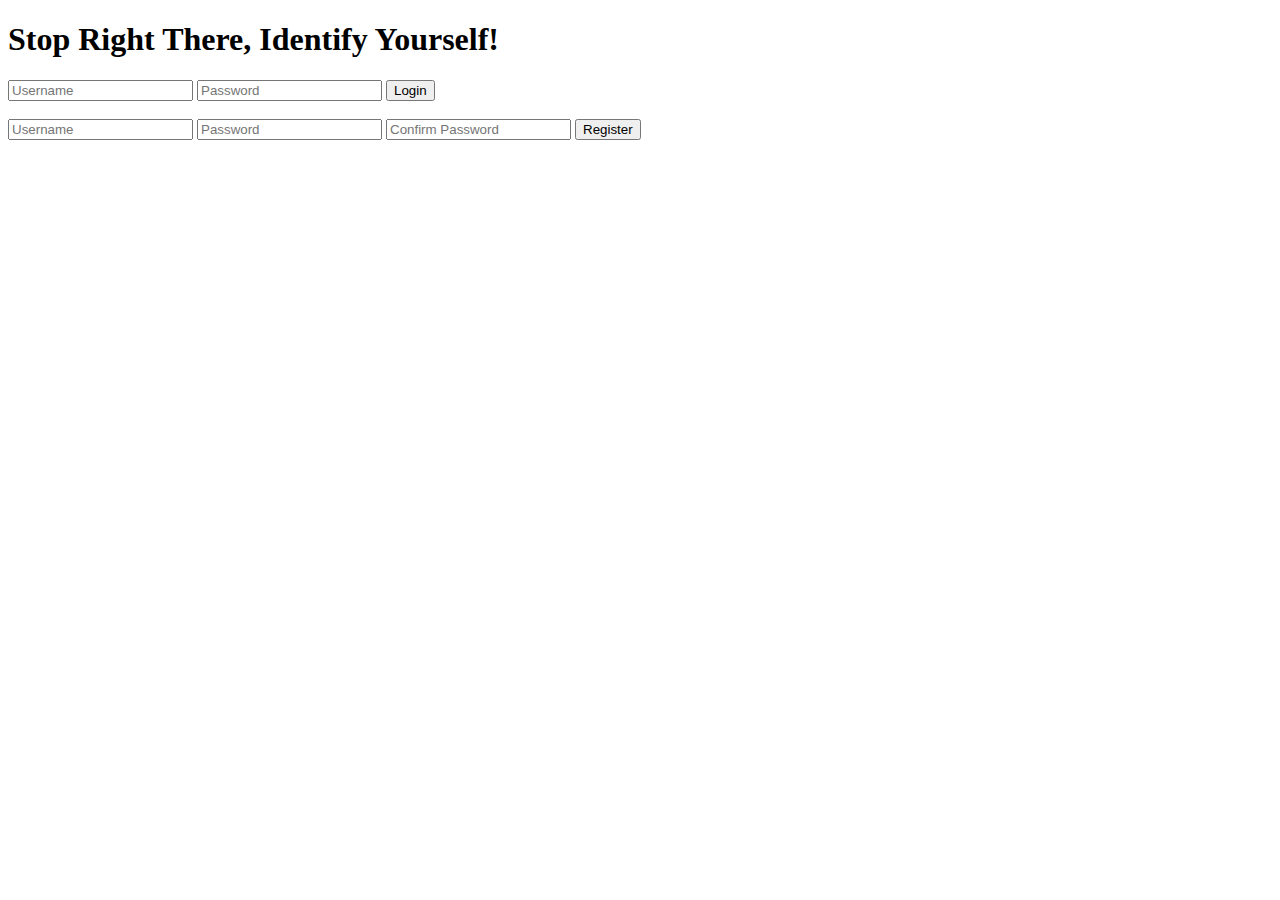
<file: src/main/GUI/index.html>
<!DOCTYPE html>
<html lang="en">
<head>
    <meta charset="UTF-8">
    <title>Battles of Winterfell Online</title>
</head>
<body>
<h1>Stop Right There, Identify Yourself!</h1>

<form action="lobby.html">
<div class="row">
    <div class="col">
        <label>
            <input type="text" name="username" id="logUser" maxlength=10 placeholder="Username" required>
        </label>
        <label>
            <input type="password" id="logPassword" autocomplete="current-password" placeholder="Password" required>
        </label>
        <input type="submit" name="submit" onclick=Login() value="Login">
    </div>
</div>
</form>
&nbsp;
<form action="lobby.html">
<div class="row">
    <div class="col">
        <label>
            <input type="text" name="username" id="regUser" minlength=3 maxlength=10 placeholder="Username" required>
        </label>
        <label>
            <input type="password" id="regPassword1" autocomplete="new-password" minlength=8 maxlength=20 placeholder="Password" required>
        </label>
        <label>
            <input type="password" id="regPassword2" autocomplete="current-password" placeholder="Confirm Password" required>
        </label>
        <input type="submit" onclick=SignUp() value="Register">
    </div>
</div>
</form>

<script>
    const socket = io.connect("http://localhost:8080", {transports : ['websocket']});

    function change_status(txt) {
        document.getElementById("status_msg").innerHTML = txt;
    }
    socket.on('connected', function (event)
        {
            change_status("Connected_to_server")
        }
    );
    function SignUp(){
        const pass1 = document.getElementById("regPassword1");
        const pass2 = document.getElementById("regPassword2");

        if (pass1 === pass2) {
            document.getElementById("regPassword1").value = "";
            document.getElementById("regPassword2").value = "";

            socket.emit("signup", JSON.stringify({
                login: document.getElementById("regUser"),
                password: pass2
            }))
        } else {
            document.getElementById("status").textContent = "passwords do not match!"
            console.log("passwords do not match!")
        }
    }
    function Login(){
        socket.emit("login", JSON.stringify({
            login: document.getElementById("logUser"),
            password: document.getElementById("logPassword")
        }))
    }
</script>

</body>
</html>
</file>
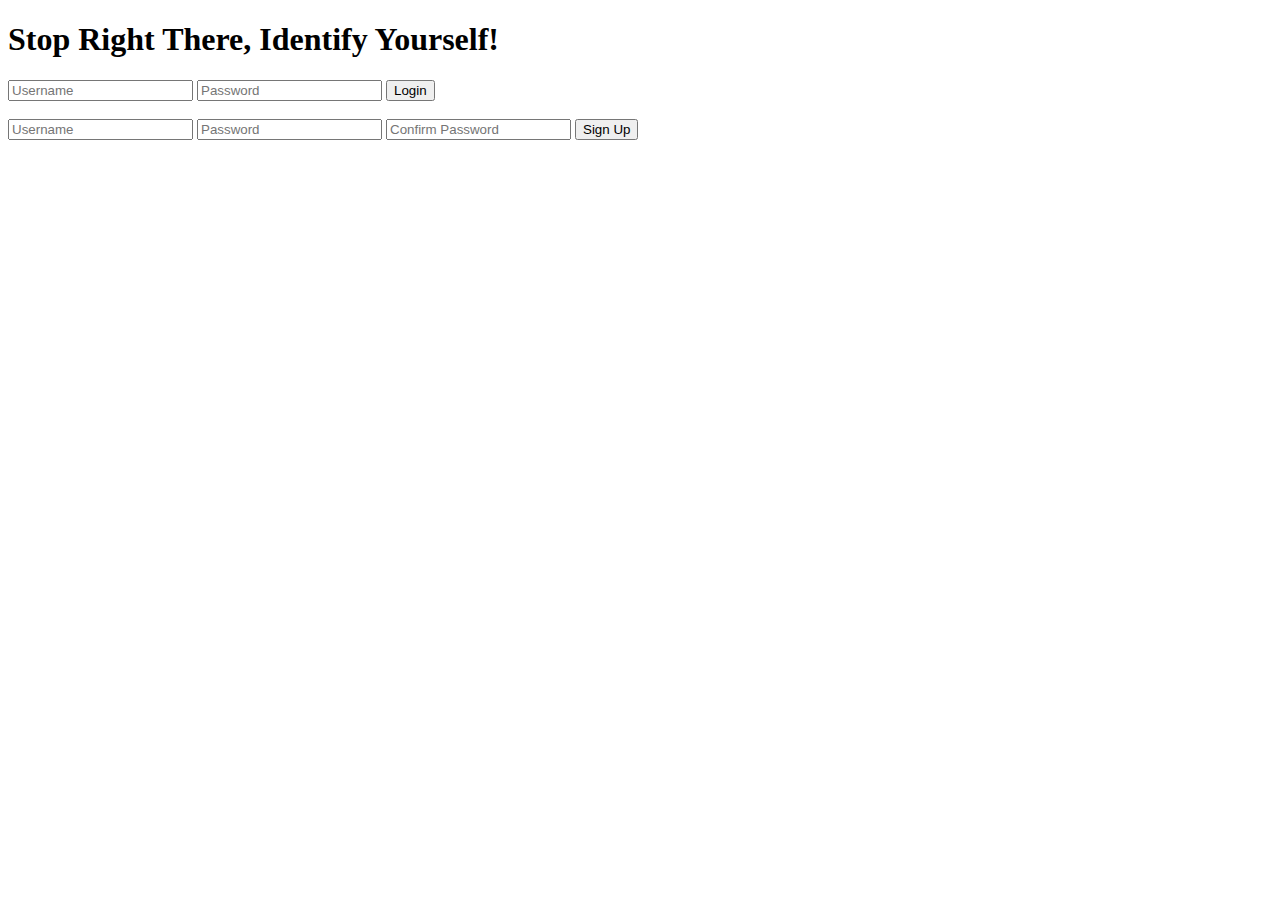
<file: src/main/Client_Old/landing.html>
<!DOCTYPE html>
<html lang="en">
<head>
    <meta charset="UTF-8">
    <title>Battles of Winterfell Online</title>
</head>
<body>
<h1>Stop Right There, Identify Yourself!</h1>

<form action="lobby.html">
<div class="row">
    <div class="col">
        <label>
            <input type="text" name="username" id="logUser" maxlength=10 placeholder="Username" required>
        </label>
        <label>
            <input type="password" id="logPassword" autocomplete="current-password" placeholder="Password" required>
        </label>
        <input type="submit" name="submit" onclick=Login() value="Login">
    </div>
</div>
</form>
&nbsp;
<form action="lobby.html">
<div class="row">
    <div class="col">
        <label>
            <input type="text" name="username" id="regUser" minlength=3 maxlength=10 placeholder="Username" required>
        </label>
        <label>
            <input type="password" id="regPassword1" autocomplete="new-password" minlength=8 maxlength=20 placeholder="Password" required>
        </label>
        <label>
            <input type="password" id="regPassword2" autocomplete="current-password" placeholder="Confirm Password" required>
        </label>
        <input type="submit" onclick=SignUp() value="Sign Up">
    </div>
</div>

</form>
</body>
<script src="./landing.js"></script>
</html>
</file>
